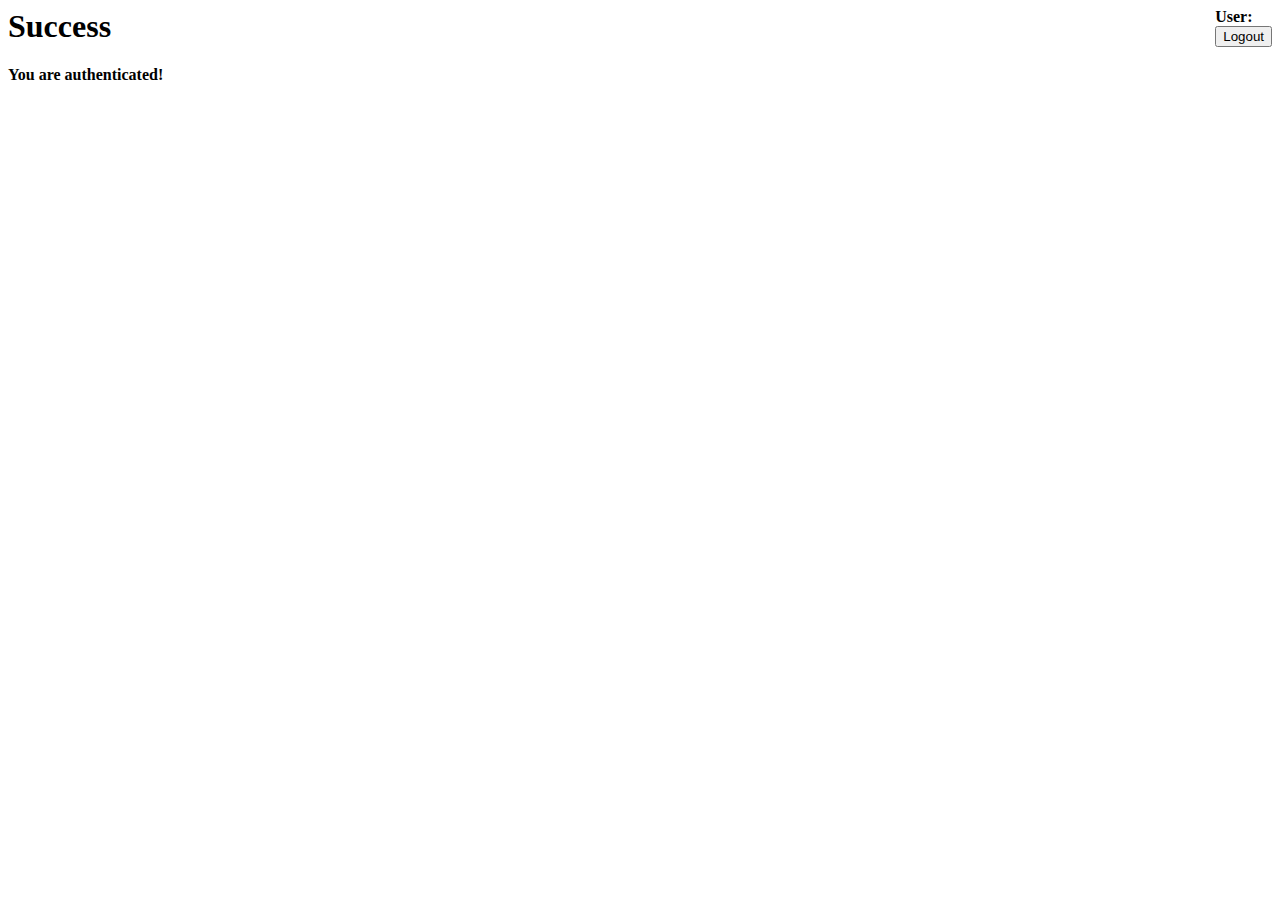
<file: sp/src/main/resources/templates/logged-in.html>
<html xmlns="http://www.w3.org/1999/xhtml" xmlns:th="http://www.thymeleaf.org" xmlns:sec="http://www.thymeleaf.org/thymeleaf-extras-springsecurity4">
<head>
    <title>Spring Security - Simple SAML 2 Flow</title>
    <meta charset="utf-8" />
</head>
<body>
<div style="float: right" th:fragment="logout" sec:authorize="isAuthenticated()">
    <div style="float:left">
        <span style="font-weight:bold">User: </span><span sec:authentication="name"></span>
    </div>
    <div style="float:none">&nbsp;</div>
    <span th:text="${username}"></span>
    <div style="float:right">
        <form action="#" th:action="@{/saml/sp/logout}" method="post">
            <input type="submit" value="Logout" />
        </form>
    </div>
</div>
<h1>Success</h1>
<div>
    <span style="font-weight:bold">You are authenticated!</span>
</div>
</body>
</html>
</file>
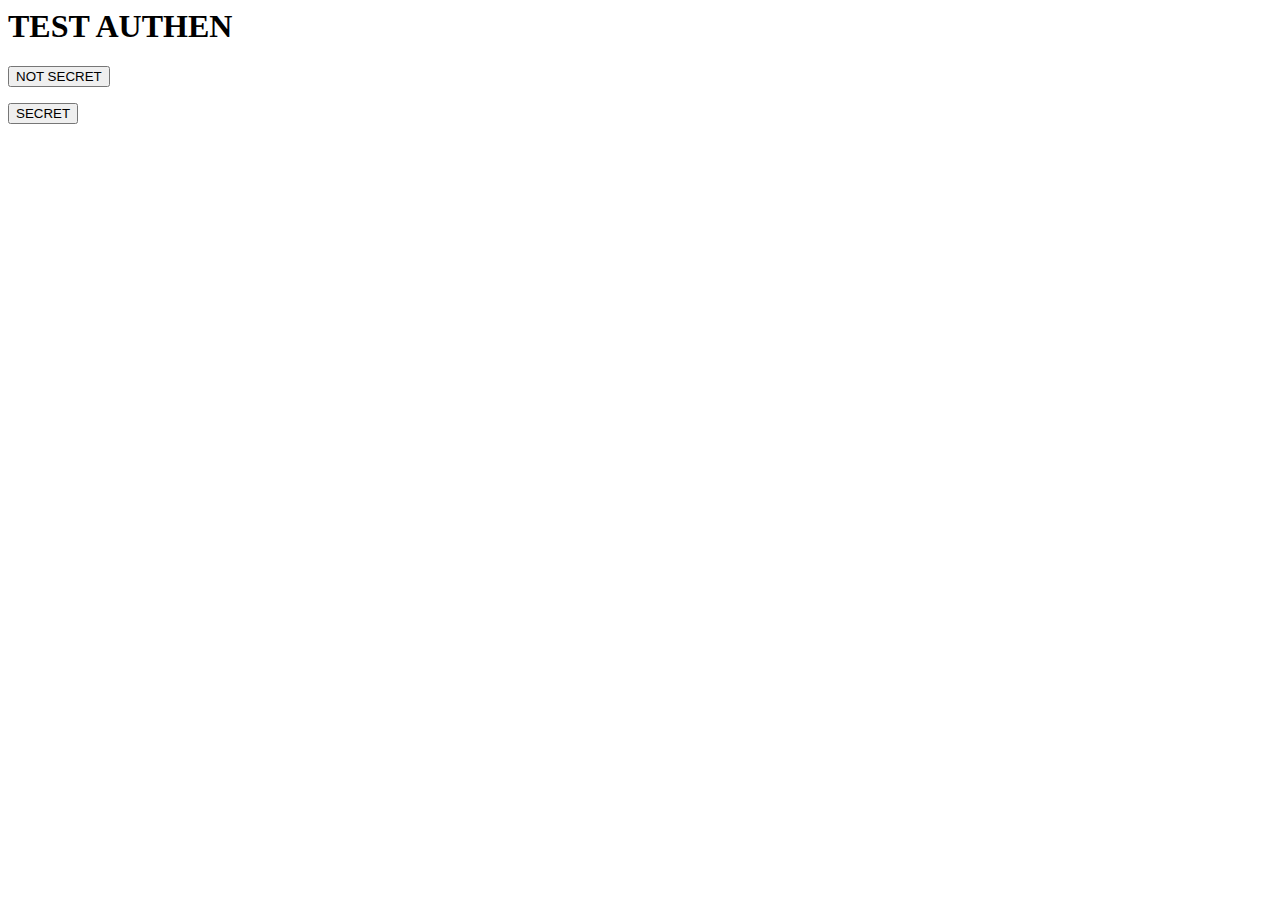
<file: sp/src/main/resources/templates/test.html>
<html xmlns="http://www.w3.org/1999/xhtml" xmlns:th="http://www.thymeleaf.org" xmlns:sec="http://www.thymeleaf.org/thymeleaf-extras-springsecurity4">
<head>
    <meta charset="UTF-8">
    <title>TEST</title>
</head>
<body>
    <h1>TEST AUTHEN</h1>
    <form action="#" th:action="@{/data}" method="post">
        <input type="submit" value="NOT SECRET" />
    </form>
    <form action="#" th:action="@{/logged-in}" method="post">
        <input type="submit" value="SECRET" />
    </form>
<!--    th:action="@{/saml/sp/logout}"-->
</body>
</html>
</file>
